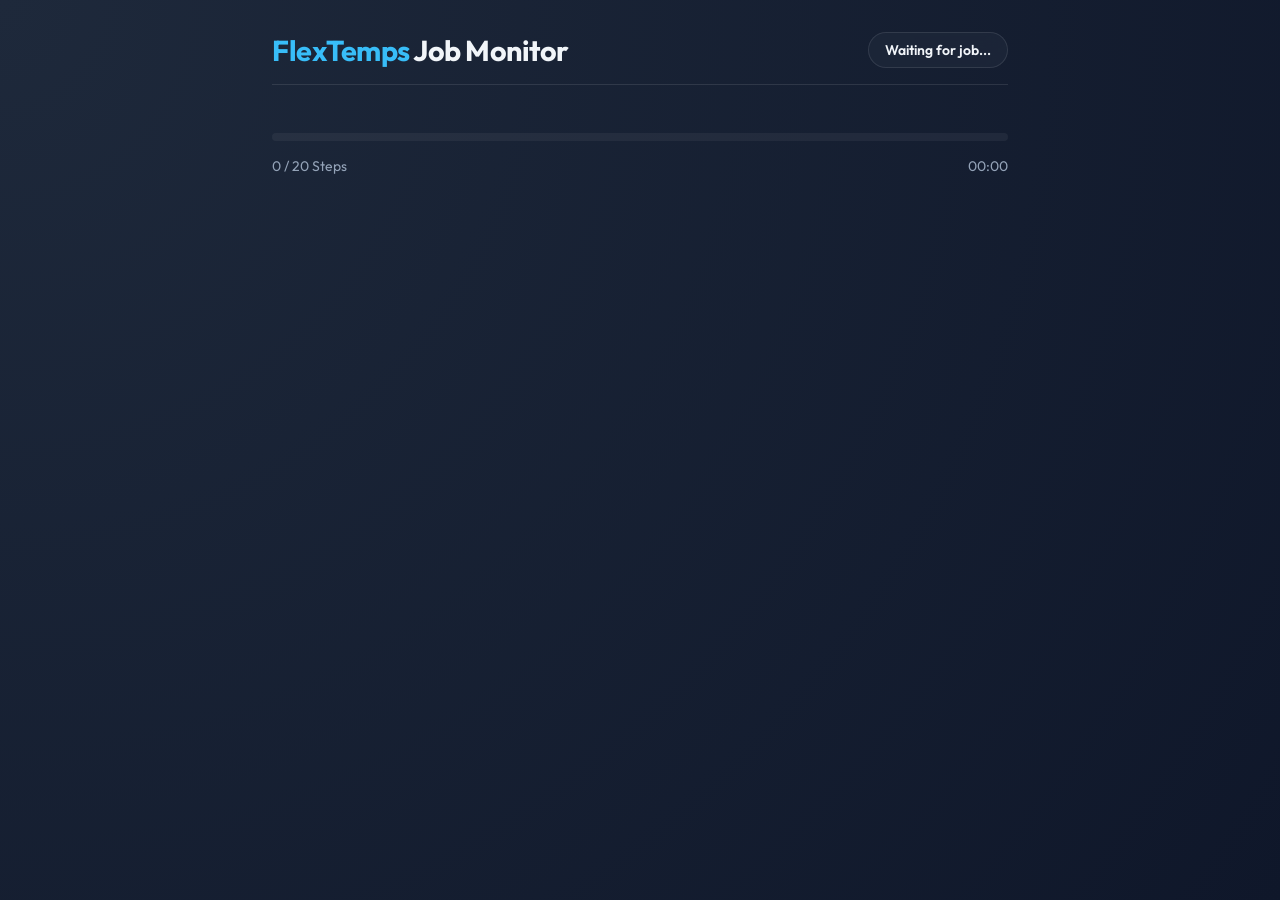
<file: src/main/resources/static/index.html>
<!DOCTYPE html>
<html lang="en">

<head>
    <meta charset="UTF-8">
    <meta name="viewport" content="width=device-width, initial-scale=1.0">
    <title>FlexTemps Job Monitor</title>
    <link rel="stylesheet" href="css/style.css">
    <link rel="preconnect" href="https://fonts.googleapis.com">
    <link rel="preconnect" href="https://fonts.gstatic.com" crossorigin>
    <link href="https://fonts.googleapis.com/css2?family=Outfit:wght@300;400;600;700&display=swap" rel="stylesheet">
</head>

<body>
    <div class="container">
        <header>
            <h1><span class="highlight">FlexTemps</span> Job Monitor</h1>
            <div class="status-badge" id="global-status">Waiting for job...</div>
        </header>

        <div class="main-content">
            <div class="progress-section">
                <div class="progress-bar-container">
                    <div class="progress-bar" id="total-progress"></div>
                </div>
                <div class="progress-stats">
                    <span id="steps-completed">0 / 20 Steps</span>
                    <span id="total-duration">00:00</span>
                </div>
            </div>

            <div class="timeline" id="timeline">
                <!-- Steps will be injected here via JS -->
            </div>
        </div>
    </div>
    <script src="js/app.js"></script>
</body>

</html>
</file>
<file: src/main/resources/static/css/style.css>
:root {
    --bg-color: #0f172a;
    --card-bg: rgba(30, 41, 59, 0.7);
    --text-primary: #f1f5f9;
    --text-secondary: #94a3b8;
    --accent-color: #38bdf8;
    --success-color: #4ade80;
    --running-color: #fbbf24;
    --error-color: #f87171;
    --glass-border: rgba(255, 255, 255, 0.1);
}

* {
    box-sizing: border-box;
    margin: 0;
    padding: 0;
}

body {
    font-family: 'Outfit', sans-serif;
    background-color: var(--bg-color);
    color: var(--text-primary);
    min-height: 100vh;
    display: flex;
    justify-content: center;
    background: radial-gradient(circle at top left, #1e293b, var(--bg-color));
}

.container {
    width: 100%;
    max-width: 800px;
    padding: 2rem;
}

header {
    display: flex;
    justify-content: space-between;
    align-items: center;
    margin-bottom: 3rem;
    padding-bottom: 1rem;
    border-bottom: 1px solid var(--glass-border);
}

h1 {
    font-weight: 700;
    font-size: 1.8rem;
    letter-spacing: -0.5px;
}

.highlight {
    color: var(--accent-color);
}

.status-badge {
    background: var(--card-bg);
    padding: 0.5rem 1rem;
    border-radius: 9999px;
    font-size: 0.875rem;
    font-weight: 600;
    border: 1px solid var(--glass-border);
    backdrop-filter: blur(10px);
}

.progress-section {
    margin-bottom: 3rem;
}

.progress-bar-container {
    height: 8px;
    background: rgba(255,255,255,0.05);
    border-radius: 999px;
    overflow: hidden;
    margin-bottom: 1rem;
}

.progress-bar {
    height: 100%;
    width: 0%;
    background: linear-gradient(90deg, var(--accent-color), var(--success-color));
    border-radius: 999px;
    transition: width 0.5s ease-out;
}

.progress-stats {
    display: flex;
    justify-content: space-between;
    font-size: 0.875rem;
    color: var(--text-secondary);
}

.timeline {
    position: relative;
    padding-left: 2rem;
}

.timeline::before {
    content: '';
    position: absolute;
    left: 0;
    top: 0;
    bottom: 0;
    width: 2px;
    background: var(--glass-border);
}

.step-item {
    position: relative;
    margin-bottom: 1.5rem;
    background: var(--card-bg);
    padding: 1rem 1.5rem;
    border-radius: 12px;
    border: 1px solid var(--glass-border);
    backdrop-filter: blur(10px);
    transition: transform 0.2s, border-color 0.2s;
}

.step-item:hover {
    transform: translateY(-2px);
    border-color: rgba(255,255,255,0.2);
}

.step-marker {
    position: absolute;
    left: -2.4rem;
    top: 1.2rem;
    width: 1rem;
    height: 1rem;
    border-radius: 50%;
    background: var(--bg-color);
    border: 2px solid var(--text-secondary);
    z-index: 2;
    transition: all 0.3s;
}

.step-item.completed .step-marker {
    background: var(--success-color);
    border-color: var(--success-color);
    box-shadow: 0 0 10px rgba(74, 222, 128, 0.4);
}

.step-item.running .step-marker {
    background: var(--running-color);
    border-color: var(--running-color);
    box-shadow: 0 0 10px rgba(251, 191, 36, 0.4);
    animation: pulse 2s infinite;
}

.step-item.failed .step-marker {
    background: var(--error-color);
    border-color: var(--error-color);
}

.step-header {
    display: flex;
    justify-content: space-between;
    align-items: center;
    margin-bottom: 0.5rem;
}

.step-title {
    font-weight: 600;
    color: var(--text-primary);
}

.step-time {
    font-size: 0.8rem;
    color: var(--text-secondary);
    font-variant-numeric: tabular-nums;
}

.step-details {
    font-size: 0.875rem;
    color: var(--text-secondary);
}

@keyframes pulse {
    0% { box-shadow: 0 0 0 0 rgba(251, 191, 36, 0.4); }
    70% { box-shadow: 0 0 0 10px rgba(251, 191, 36, 0); }
    100% { box-shadow: 0 0 0 0 rgba(251, 191, 36, 0); }
}
</file>
